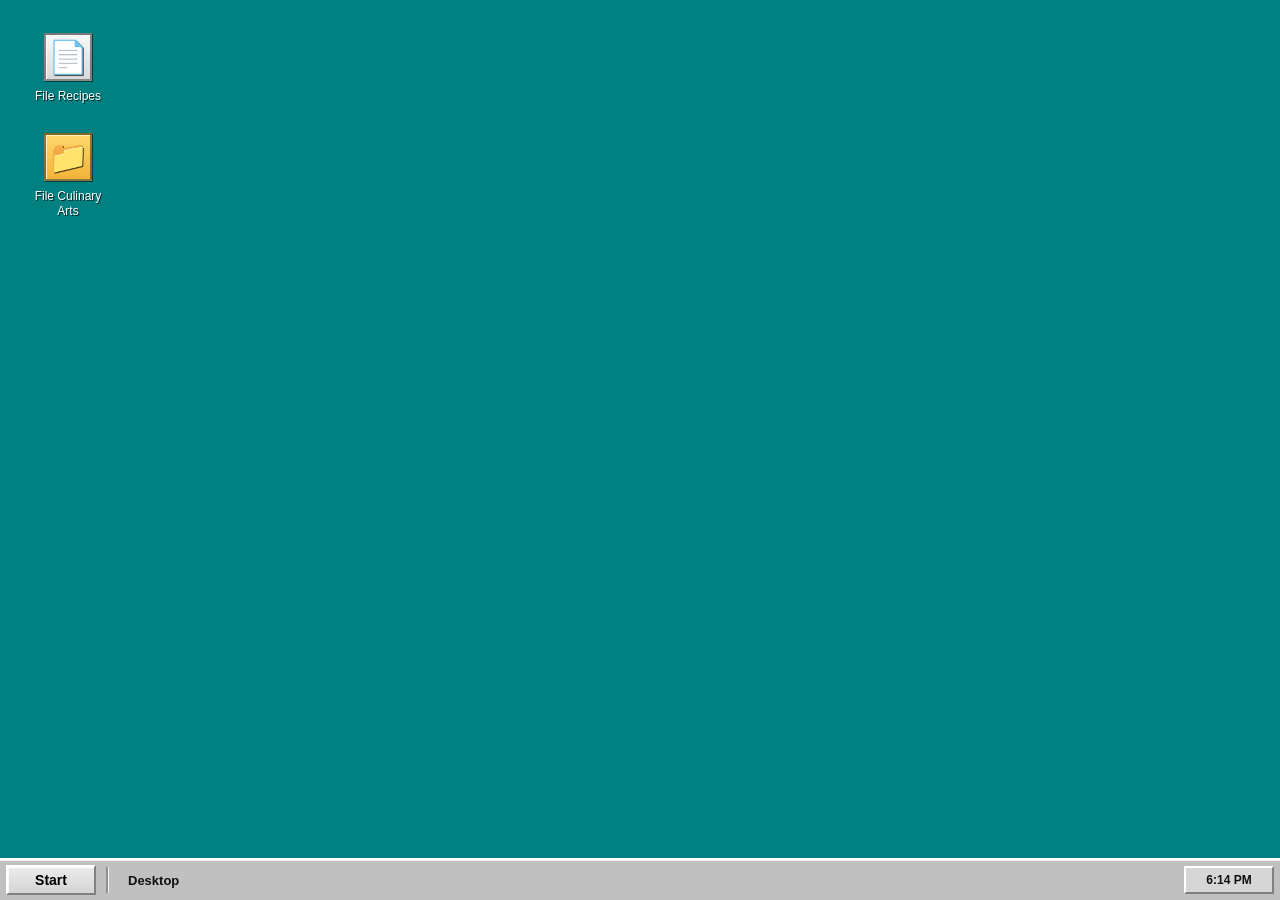
<file: (public)/index.html>
<!DOCTYPE html>
<html lang="en">
<head>
  <meta charset="UTF-8">
  <meta name="viewport" content="width=device-width, initial-scale=1.0">
  <title>Windows 97 Desktop</title>
  <meta name="description" content="Retro Windows 97-inspired desktop landing page for the recipe site.">
  <link rel="stylesheet" href="desktop.css">
</head>
<body class="retro-page">
  <div class="retro-shell">
    <main class="desktop-grid">
      <div class="desktop-icons" aria-label="Desktop shortcuts">
        <a class="desktop-item" href="recipes.html" aria-label="Open Recipes">
          <span class="desktop-icon file-icon" aria-hidden="true">📄</span>
          <span class="desktop-label">File Recipes</span>
        </a>

        <a class="desktop-item" href="culinary-arts.html" aria-label="Open Culinary Arts">
          <span class="desktop-icon folder-icon" aria-hidden="true">📁</span>
          <span class="desktop-label">File Culinary Arts</span>
        </a>
      </div>
    </main>

    <footer class="taskbar" aria-label="System taskbar">
      <button class="start-button" type="button" aria-label="Start">Start</button>
      <div class="taskbar-divider" aria-hidden="true"></div>
      <div class="taskbar-message">Desktop</div>
      <div class="taskbar-clock" id="desktop-clock">--:--</div>
    </footer>
  </div>

  <script>
    function updateClock() {
      const clock = document.getElementById('desktop-clock');
      if (!clock) return;
      const now = new Date();
      const time = now.toLocaleTimeString([], { hour: 'numeric', minute: '2-digit' });
      clock.textContent = time;
    }

    updateClock();
    setInterval(updateClock, 60000);
  </script>
</body>
</html>
</file>
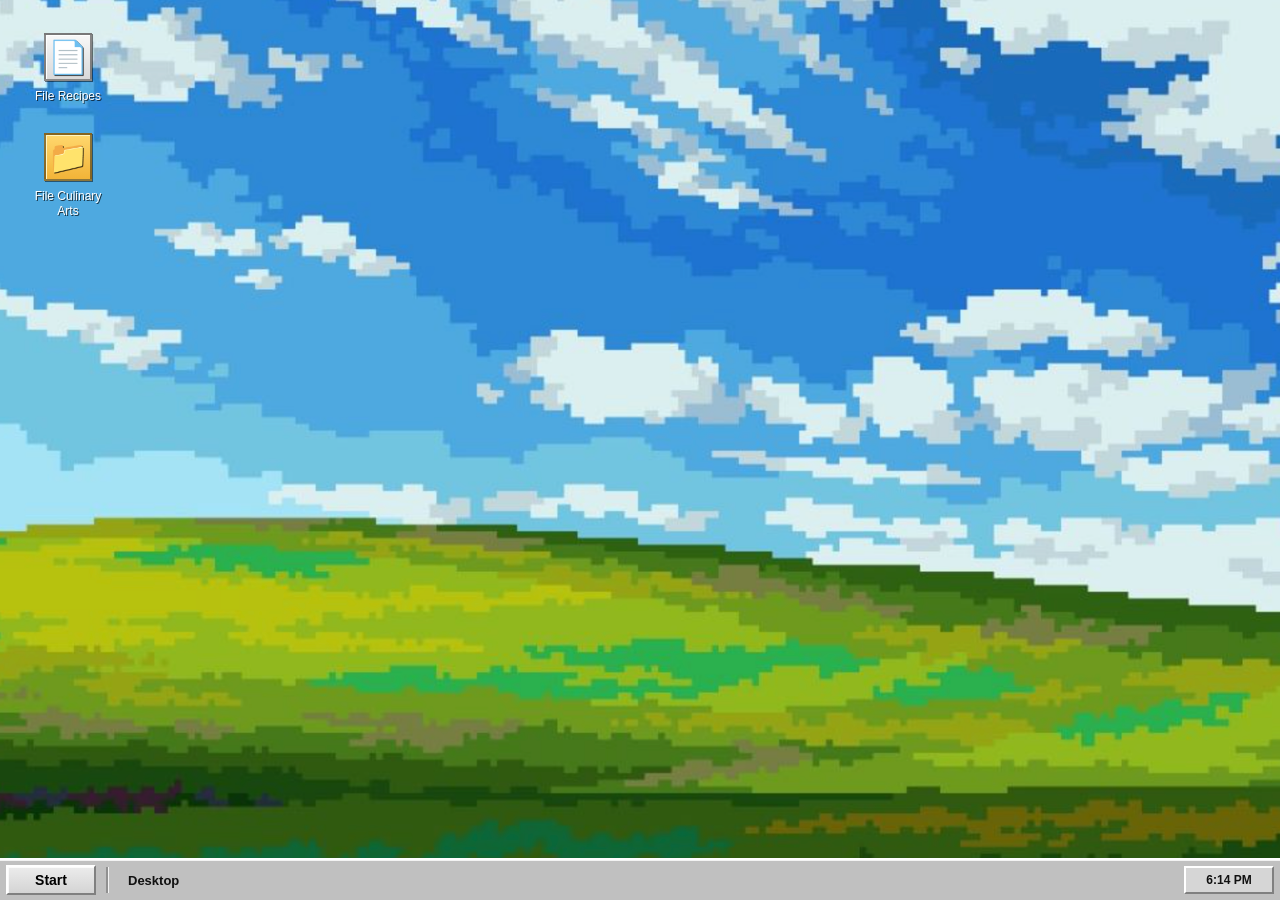
<file: public/index.html>
<!DOCTYPE html>
<html lang="en">
<head>
  <meta charset="UTF-8">
  <meta name="viewport" content="width=device-width, initial-scale=1.0">
  <title>Windows 97 Desktop</title>
  <meta name="description" content="Retro Windows 97-inspired desktop landing page for the recipe site.">
  <link rel="stylesheet" href="css/index.css?v=20261010-organized">
</head>
<body class="retro-page">
  <div class="retro-shell">
    <main class="desktop-grid">
      <div class="desktop-icons" aria-label="Desktop shortcuts">
        <a class="desktop-item" href="recipes.html" aria-label="Open Recipes">
          <span class="desktop-icon file-icon" aria-hidden="true">📄</span>
          <span class="desktop-label">File Recipes</span>
        </a>

        <a class="desktop-item" href="culinary-arts.html" aria-label="Open Culinary Arts">
          <span class="desktop-icon folder-icon" aria-hidden="true">📁</span>
          <span class="desktop-label">File Culinary Arts</span>
        </a>
      </div>
    </main>

    <footer class="taskbar" aria-label="System taskbar">
      <button class="start-button" type="button" aria-label="Start">Start</button>
      <div class="taskbar-divider" aria-hidden="true"></div>
      <div class="taskbar-message">Desktop</div>
      <div class="taskbar-clock" id="desktop-clock">--:--</div>
    </footer>
  </div>

  <script src="js/index.js"></script>
</body>
</html>
</file>
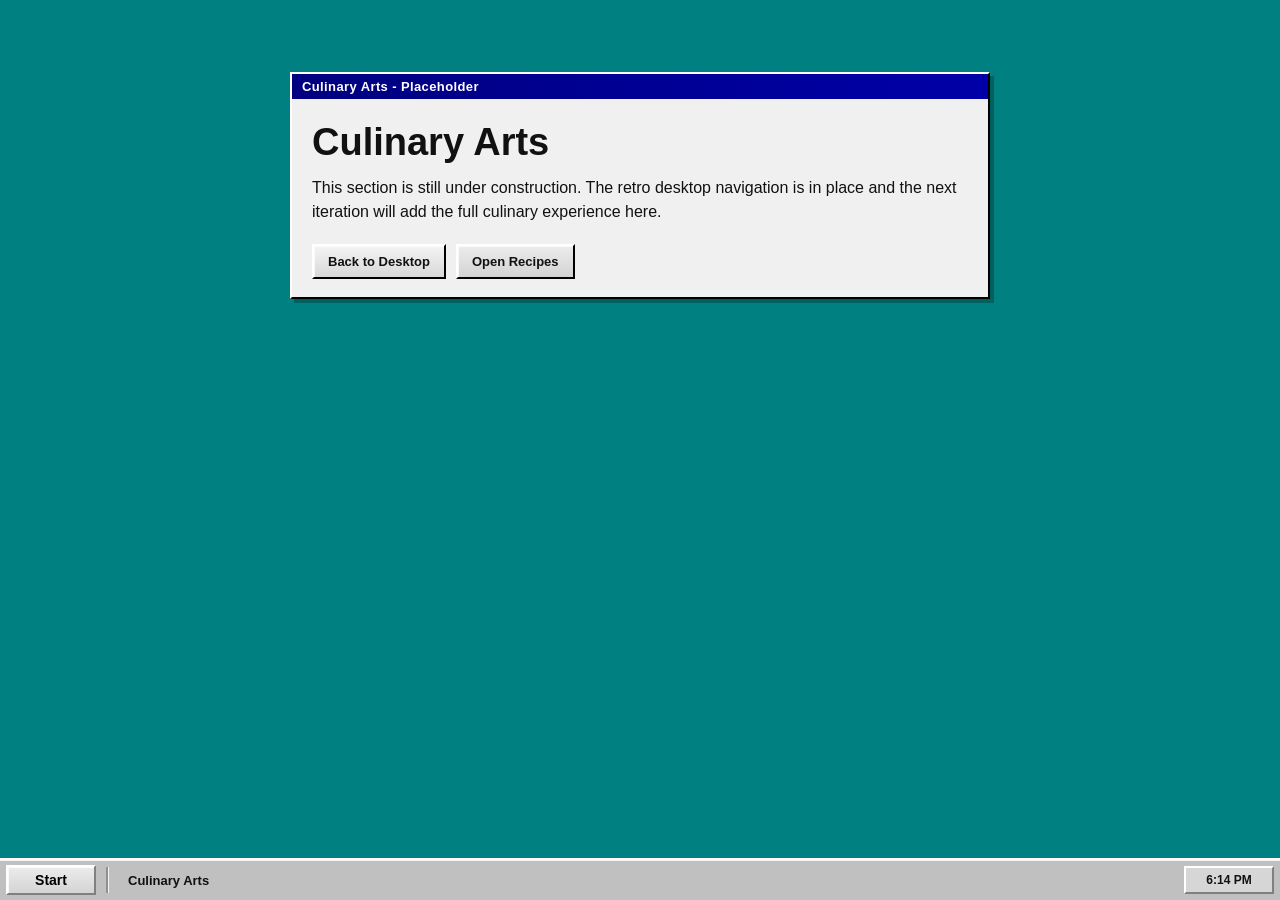
<file: (public)/culinary-arts.html>
<!DOCTYPE html>
<html lang="en">
<head>
  <meta charset="UTF-8">
  <meta name="viewport" content="width=device-width, initial-scale=1.0">
  <title>Culinary Arts</title>
  <link rel="stylesheet" href="desktop.css">
</head>
<body class="retro-page">
  <div class="retro-shell">
    <main class="desktop-grid">
      <div class="window-shell" role="dialog" aria-labelledby="culinary-title">
        <div class="window-title" id="culinary-title">Culinary Arts - Placeholder</div>
        <div class="window-body">
          <h1>Culinary Arts</h1>
          <p>
            This section is still under construction. The retro desktop navigation is in place and
            the next iteration will add the full culinary experience here.
          </p>
          <div class="window-actions">
            <a class="retro-button" href="index.html">Back to Desktop</a>
            <a class="retro-button secondary" href="recipes.html">Open Recipes</a>
          </div>
        </div>
      </div>
    </main>

    <footer class="taskbar" aria-label="System taskbar">
      <button class="start-button" type="button" aria-label="Start">Start</button>
      <div class="taskbar-divider" aria-hidden="true"></div>
      <div class="taskbar-message">Culinary Arts</div>
      <div class="taskbar-clock" id="desktop-clock">--:--</div>
    </footer>
  </div>

  <script>
    function updateClock() {
      const clock = document.getElementById('desktop-clock');
      if (!clock) return;
      const now = new Date();
      const time = now.toLocaleTimeString([], { hour: 'numeric', minute: '2-digit' });
      clock.textContent = time;
    }

    updateClock();
    setInterval(updateClock, 60000);
  </script>
</body>
</html>
</file>
<file: (public)/desktop.css>
:root {
  --win97-blue: #000080;
  --win97-dark-blue: #00004d;
  --win97-light-blue: #0a86d0;
  --win97-taskbar: #c0c0c0;
  --win97-border-dark: #000000;
  --win97-border-mid: #808080;
  --win97-border-light: #ffffff;
  --win97-desktop: #008080;
  --win97-window-bg: #f0f0f0;
  --win97-text: #111111;
  --win97-shadow: rgba(0, 0, 0, 0.2);
}

* {
  box-sizing: border-box;
}

html,
body {
  margin: 0;
  min-height: 100%;
  font-family: "MS Sans Serif", "Segoe UI", Tahoma, sans-serif;
}

body.retro-page {
  background: var(--win97-desktop);
  color: var(--win97-text);
}

.retro-shell {
  min-height: 100vh;
  display: flex;
  flex-direction: column;
  background: var(--win97-desktop);
}

.desktop-grid {
  flex: 1;
  padding: 24px 18px 60px;
}

.desktop-icons {
  display: flex;
  flex-direction: column;
  align-items: flex-start;
  gap: 12px;
  width: fit-content;
}

.desktop-item {
  width: 100px;
  background: transparent;
  color: #ffffff;
  text-decoration: none;
  display: flex;
  flex-direction: column;
  align-items: center;
  gap: 8px;
  padding: 8px 6px;
  border: 1px solid transparent;
  text-align: center;
  text-shadow: 1px 1px 0 rgba(0, 0, 0, 0.7);
  transition: background 0.15s ease, border-color 0.15s ease;
}

.desktop-item:hover,
.desktop-item:focus-visible {
  background: rgba(255, 255, 255, 0.12);
  border-color: rgba(255, 255, 255, 0.7);
  outline: none;
}

.desktop-icon {
  width: 48px;
  height: 48px;
  display: grid;
  place-items: center;
  font-size: 32px;
  filter: drop-shadow(1px 1px 0 rgba(0, 0, 0, 0.5));
}

.file-icon {
  background: linear-gradient(180deg, #f8f8f8 0%, #d9d9d9 100%);
  border: 2px solid rgba(0, 0, 0, 0.45);
  box-shadow: inset 1px 1px 0 #ffffff;
}

.folder-icon {
  background: linear-gradient(180deg, #ffd76d 0%, #f2b438 100%);
  border: 2px solid rgba(0, 0, 0, 0.45);
  box-shadow: inset 1px 1px 0 #fff5c2;
}

.desktop-label {
  font-size: 12px;
  line-height: 1.2;
}

.taskbar {
  height: 42px;
  background: var(--win97-taskbar);
  border-top: 2px solid var(--win97-border-light);
  display: flex;
  align-items: center;
  gap: 10px;
  padding: 4px 6px;
  box-shadow: inset 0 1px 0 rgba(255, 255, 255, 0.8);
}

.start-button {
  height: 30px;
  min-width: 90px;
  border: 2px solid var(--win97-border-light);
  border-right-color: var(--win97-border-mid);
  border-bottom-color: var(--win97-border-mid);
  background: linear-gradient(180deg, #ececec 0%, #d4d4d4 100%);
  color: #000000;
  font-weight: 700;
  font-size: 14px;
  padding: 0 18px;
  cursor: pointer;
  box-shadow: inset 1px 1px 0 rgba(255, 255, 255, 0.8);
}

.taskbar-divider {
  width: 2px;
  height: 26px;
  background: rgba(0, 0, 0, 0.25);
  box-shadow: 1px 0 0 rgba(255, 255, 255, 0.8);
}

.taskbar-message {
  font-size: 13px;
  font-weight: 700;
  padding: 0 10px;
}

.taskbar-clock {
  margin-left: auto;
  min-width: 90px;
  border: 2px solid var(--win97-border-mid);
  border-top-color: var(--win97-border-light);
  border-left-color: var(--win97-border-light);
  background: #d6d6d6;
  padding: 5px 10px;
  font-size: 12px;
  font-weight: 700;
  text-align: center;
}

.window-shell {
  width: min(700px, calc(100% - 40px));
  margin: 48px auto 24px;
  background: var(--win97-window-bg);
  border: 2px solid var(--win97-border-dark);
  border-top-color: var(--win97-border-light);
  border-left-color: var(--win97-border-light);
  box-shadow: 4px 4px 0 rgba(0, 0, 0, 0.25);
}

.window-title {
  background: linear-gradient(90deg, var(--win97-blue) 0%, #0000a8 100%);
  color: #ffffff;
  font-weight: 700;
  padding: 5px 10px;
  font-size: 13px;
  letter-spacing: 0.03em;
}

.window-body {
  padding: 22px 20px 18px;
  background: var(--win97-window-bg);
}

.window-body h1 {
  margin: 0 0 12px;
  font-size: clamp(26px, 4vw, 38px);
}

.window-body p {
  margin: 0 0 20px;
  font-size: 16px;
  line-height: 1.5;
}

.window-actions {
  display: flex;
  flex-wrap: wrap;
  gap: 10px;
}

.retro-button {
  display: inline-block;
  appearance: none;
  border: 2px solid var(--win97-border-dark);
  border-top-color: var(--win97-border-light);
  border-left-color: var(--win97-border-light);
  background: linear-gradient(180deg, #f4f4f4 0%, #d8d8d8 100%);
  color: var(--win97-text);
  text-decoration: none;
  padding: 8px 14px;
  font-size: 13px;
  font-weight: 700;
  cursor: pointer;
  box-shadow: inset 1px 1px 0 rgba(255, 255, 255, 0.8);
}

.retro-button.secondary {
  background: linear-gradient(180deg, #ececec 0%, #d3d3d3 100%);
}

.retro-button:hover,
.retro-button:focus-visible {
  filter: brightness(0.98);
  outline: none;
}

@media (max-width: 640px) {
  .desktop-grid {
    padding-top: 18px;
  }

  .desktop-item {
    width: 88px;
  }

  .taskbar-message {
    display: none;
  }
}
</file>
<file: public/css/index.css>
:root {
  --win97-blue: #000080;
  --win97-dark-blue: #00004d;
  --win97-light-blue: #0a86d0;
  --win97-taskbar: #c0c0c0;
  --win97-border-dark: #000000;
  --win97-border-mid: #808080;
  --win97-border-light: #ffffff;
  --win97-desktop: #008080;
  --win97-window-bg: #f0f0f0;
  --win97-text: #111111;
  --win97-shadow: rgba(0, 0, 0, 0.2);
}

* {
  box-sizing: border-box;
}

html,
body {
  margin: 0;
  min-height: 100%;
  font-family: "MS Sans Serif", "Segoe UI", Tahoma, sans-serif;
}

body.retro-page {
  background: var(--win97-desktop) url("../images/background.png") center/cover no-repeat;
  color: var(--win97-text);
}

.retro-shell {
  min-height: 100vh;
  display: flex;
  flex-direction: column;
  background: transparent;
}

.desktop-grid {
  flex: 1;
  padding: 24px 18px 60px;
}

.desktop-icons {
  display: flex;
  flex-direction: column;
  align-items: flex-start;
  gap: 12px;
  width: fit-content;
}

.desktop-item {
  width: 100px;
  background: transparent;
  color: #ffffff;
  text-decoration: none;
  display: flex;
  flex-direction: column;
  align-items: center;
  gap: 8px;
  padding: 8px 6px;
  border: 1px solid transparent;
  text-align: center;
  text-shadow: 1px 1px 0 rgba(0, 0, 0, 0.7);
  transition: background 0.15s ease, border-color 0.15s ease;
}

.desktop-item:hover,
.desktop-item:focus-visible {
  background: rgba(255, 255, 255, 0.12);
  border-color: rgba(255, 255, 255, 0.7);
  outline: none;
}

.desktop-icon {
  width: 48px;
  height: 48px;
  display: grid;
  place-items: center;
  font-size: 32px;
  filter: drop-shadow(1px 1px 0 rgba(0, 0, 0, 0.5));
}

.file-icon {
  background: linear-gradient(180deg, #f8f8f8 0%, #d9d9d9 100%);
  border: 2px solid rgba(0, 0, 0, 0.45);
  box-shadow: inset 1px 1px 0 #ffffff;
}

.folder-icon {
  background: linear-gradient(180deg, #ffd76d 0%, #f2b438 100%);
  border: 2px solid rgba(0, 0, 0, 0.45);
  box-shadow: inset 1px 1px 0 #fff5c2;
}

.desktop-label {
  font-size: 12px;
  line-height: 1.2;
}

.taskbar {
  height: 42px;
  background: var(--win97-taskbar);
  border-top: 2px solid var(--win97-border-light);
  display: flex;
  align-items: center;
  gap: 10px;
  padding: 4px 6px;
  box-shadow: inset 0 1px 0 rgba(255, 255, 255, 0.8);
}

.start-button {
  height: 30px;
  min-width: 90px;
  border: 2px solid var(--win97-border-light);
  border-right-color: var(--win97-border-mid);
  border-bottom-color: var(--win97-border-mid);
  background: linear-gradient(180deg, #ececec 0%, #d4d4d4 100%);
  color: #000000;
  font-weight: 700;
  font-size: 14px;
  padding: 0 18px;
  cursor: pointer;
  box-shadow: inset 1px 1px 0 rgba(255, 255, 255, 0.8);
}

.taskbar-divider {
  width: 2px;
  height: 26px;
  background: rgba(0, 0, 0, 0.25);
  box-shadow: 1px 0 0 rgba(255, 255, 255, 0.8);
}

.taskbar-message {
  font-size: 13px;
  font-weight: 700;
  padding: 0 10px;
}

.taskbar-clock {
  margin-left: auto;
  min-width: 90px;
  border: 2px solid var(--win97-border-mid);
  border-top-color: var(--win97-border-light);
  border-left-color: var(--win97-border-light);
  background: #d6d6d6;
  padding: 5px 10px;
  font-size: 12px;
  font-weight: 700;
  text-align: center;
}

.window-shell {
  width: min(700px, calc(100% - 40px));
  margin: 48px auto 24px;
  background: var(--win97-window-bg);
  border: 2px solid var(--win97-border-dark);
  border-top-color: var(--win97-border-light);
  border-left-color: var(--win97-border-light);
  box-shadow: 4px 4px 0 rgba(0, 0, 0, 0.25);
}

.window-title {
  background: linear-gradient(90deg, var(--win97-blue) 0%, #0000a8 100%);
  color: #ffffff;
  font-weight: 700;
  padding: 5px 10px;
  font-size: 13px;
  letter-spacing: 0.03em;
}

.window-body {
  padding: 22px 20px 18px;
  background: var(--win97-window-bg);
}

.window-body h1 {
  margin: 0 0 12px;
  font-size: clamp(26px, 4vw, 38px);
}

.window-body p {
  margin: 0 0 20px;
  font-size: 16px;
  line-height: 1.5;
}

.window-actions {
  display: flex;
  flex-wrap: wrap;
  gap: 10px;
}

.retro-button {
  display: inline-block;
  appearance: none;
  border: 2px solid var(--win97-border-dark);
  border-top-color: var(--win97-border-light);
  border-left-color: var(--win97-border-light);
  background: linear-gradient(180deg, #f4f4f4 0%, #d8d8d8 100%);
  color: var(--win97-text);
  text-decoration: none;
  padding: 8px 14px;
  font-size: 13px;
  font-weight: 700;
  cursor: pointer;
  box-shadow: inset 1px 1px 0 rgba(255, 255, 255, 0.8);
}

.retro-button.secondary {
  background: linear-gradient(180deg, #ececec 0%, #d3d3d3 100%);
}

.retro-button:hover,
.retro-button:focus-visible {
  filter: brightness(0.98);
  outline: none;
}

@media (max-width: 640px) {
  .desktop-grid {
    padding-top: 18px;
  }

  .desktop-item {
    width: 88px;
  }

  .taskbar-message {
    display: none;
  }
}
</file>
